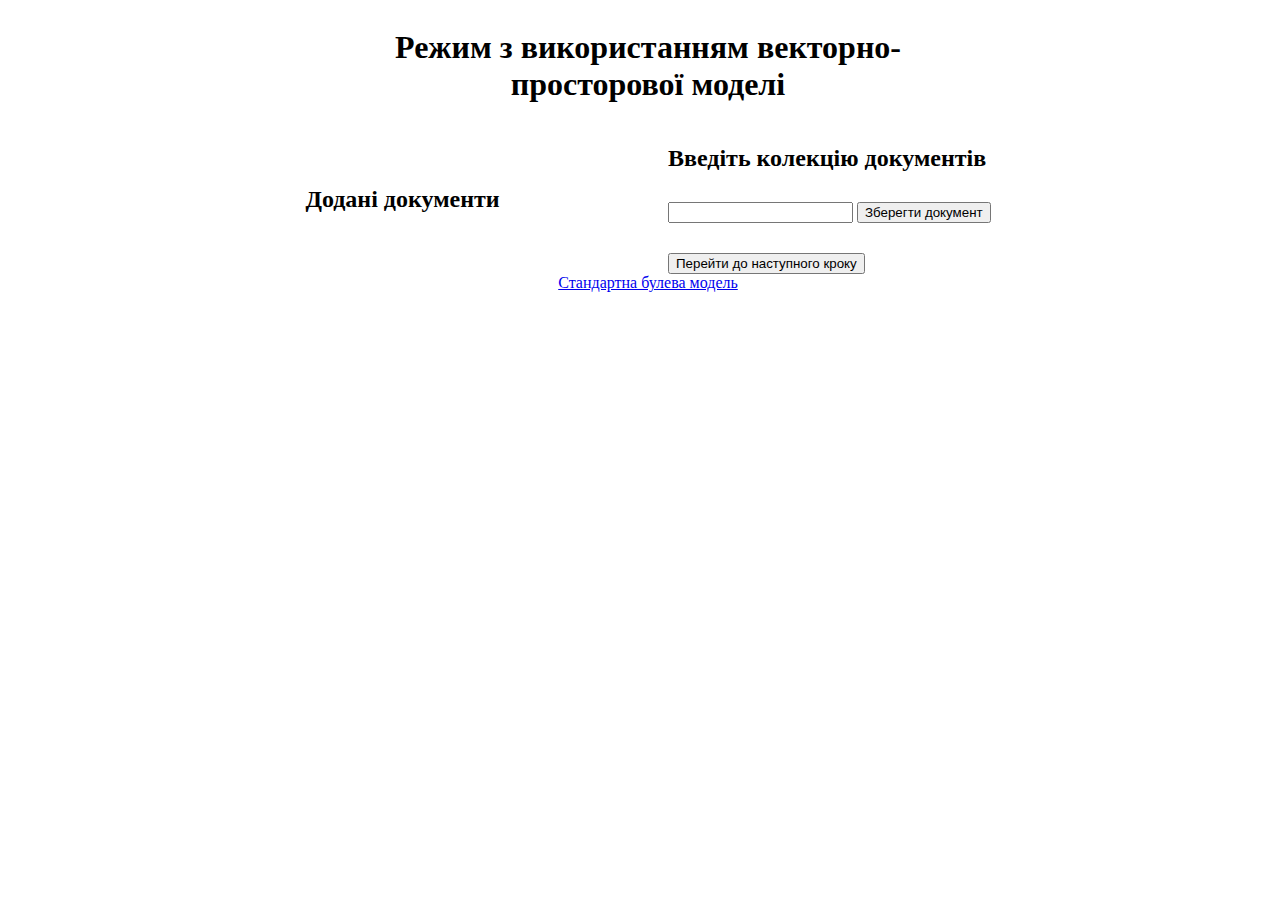
<file: index2.html>
<!DOCTYPE html>
<html lang="en">

<head>
  <meta charset="UTF-8" />
  <meta http-equiv="X-UA-Compatible" content="IE=edge" />
  <meta name="viewport" content="width=device-width, initial-scale=1.0" />
  <title>Векторно-просторова модель</title>
  <link href="https://cdn.jsdelivr.net/npm/bootstrap@5.3.0-alpha2/dist/css/bootstrap.min.css" rel="stylesheet"
    integrity="sha384-aFq/bzH65dt+w6FI2ooMVUpc+21e0SRygnTpmBvdBgSdnuTN7QbdgL+OapgHtvPp" crossorigin="anonymous">
  <link rel="stylesheet" href="styles.css">
</head>

<body class="body-second">
  <div class="title">
    <h1>Режим з використанням векторно-просторової моделі</h1>
  </div>
  <section class="main main-second">
    <div>
      <div class="result-section" id="documention-result-section">
        <h2>Додані документи</h2>
        <div id="documention-result"></div>
      </div>
    </div>
    <div>
      <div id="documents-section" class="subsection">
        <h2>Введіть колекцію документів</h2>
        <form id="document-form">
          <input class="form-control" type="text" id="document" />
          <button class="btn btn-secondary" id="document-button" type="submit">Зберегти документ</button>
        </form>
        <button class="btn btn-secondary" id="document-next-stage-button" type="submit">
          Перейти до наступного кроку
        </button>
      </div>
      <div id="search-section" class="subsection">
        <h2>Введіть пошуковий запит</h2>
        <form id="search-form">
          <input class="form-control" type="text" id="search" />
          <button class="btn btn-secondary" id="search-button" type="submit">Пошук</button>
        </form>
        <div class="result-section" id="search-result-section">
          <h2>Пошуковий запит:</h2>
          <div id="search-query"></div>
          <h2>Граничне значення подібності:</h2>
          <div>0.1</div>
          <h2>Результат пошуку:</h2>
          <div id="search-result"></div>
        </div>
      </div>
    </div>

  </section>
  <div class="href">
    <a href="./index.html">Стандартна булева модель</a>
  </div>
  <script type="text/javascript" src="./index2.js"></script>
</body>

</html>
</file>
<file: styles.css>
.title {
  display: grid;
  justify-content: center;
}

.title h1 {
  width: 600px;
  text-align: center;
}

.main {
  display: grid;
  justify-content: center;
  align-items: center;
}

#terms-section {
  width: 900px;
  text-align: center;
  display: grid;
  justify-content: center;
}

#term-form {
  width: 400px;
  display: grid;
}

#term-form button {
  margin-top: 10px;
}

#term-form button {
  width: 100px;
}

#result-section {
  display: grid;
  justify-content: center; 
}

.search-section {
  width: 500px;
}

.search-wrapper {
  display: grid;
  grid-template-columns: 1fr 1fr 1fr;
  gap: 40px;
}

#document-next-stage-button {
  margin-top: 30px;
}

#document-button {
  margin-top: 10px;
}

#search-button {
  margin-top: 10px;
}

#search-section {
  max-width:800px;
}

.href {
  width: 100%;
  display: grid;
  align-items: center;
  justify-content: center;
}

.main-second {
  max-width: 1000px;
  display: grid;
  grid-template-columns: 1fr 1fr;
  gap: 40px;
}

.body-second {
  width: 100%;
  display: grid;
  justify-content: center;
}
</file>
